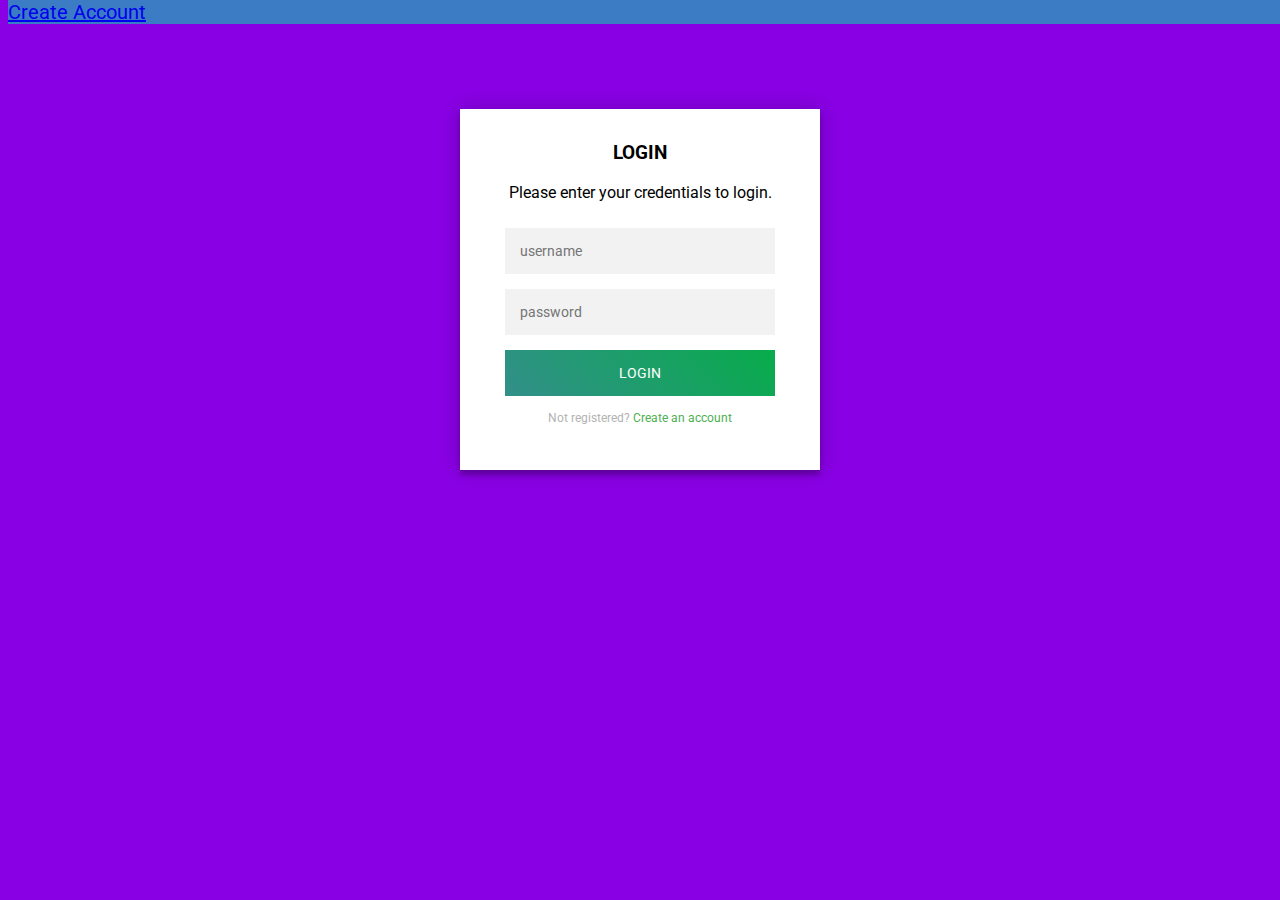
<file: login.html>
<!DOCTYPE html>
<html>
<head>
<link rel="stylesheet" href="styles.css">
<title> CSS Login Screen Tutorial </title>
<script type="text/javascript">
  function validate()
  {
    var usname = document.getElementById ("uname").value;
    var passw = document.getElementById ("pass").value;
    if(usname== "" || passw == "")
    {
       alert("No Blank values allowed");
       return false;
        
    }
    else{
      true;
    }
  }
</script>
</head>
<body>
  <body>
    <nav class="navbar">
            <li><a href="register.html">Create Account</a></li>
        </div>
    </nav>
    <div class="login-page">
      <div class="form">
        <div class="login">
          <div class="login-header">
            <h3>LOGIN</h3>
            <p>Please enter your credentials to login.</p>
          </div>
        </div>
        <form onsubmit=" return validate()" action="index.html">
          <input  id="uname"  type="text" placeholder="username"/><br>
          <input id="pass" type="password" placeholder="password"/>
          <button type="submit">Login</button>
          <p class="message">Not registered? <a href="register.html">Create an account</a></p>
        </form>
      </div>
    </div>
</body>
</body>
</html>
</file>
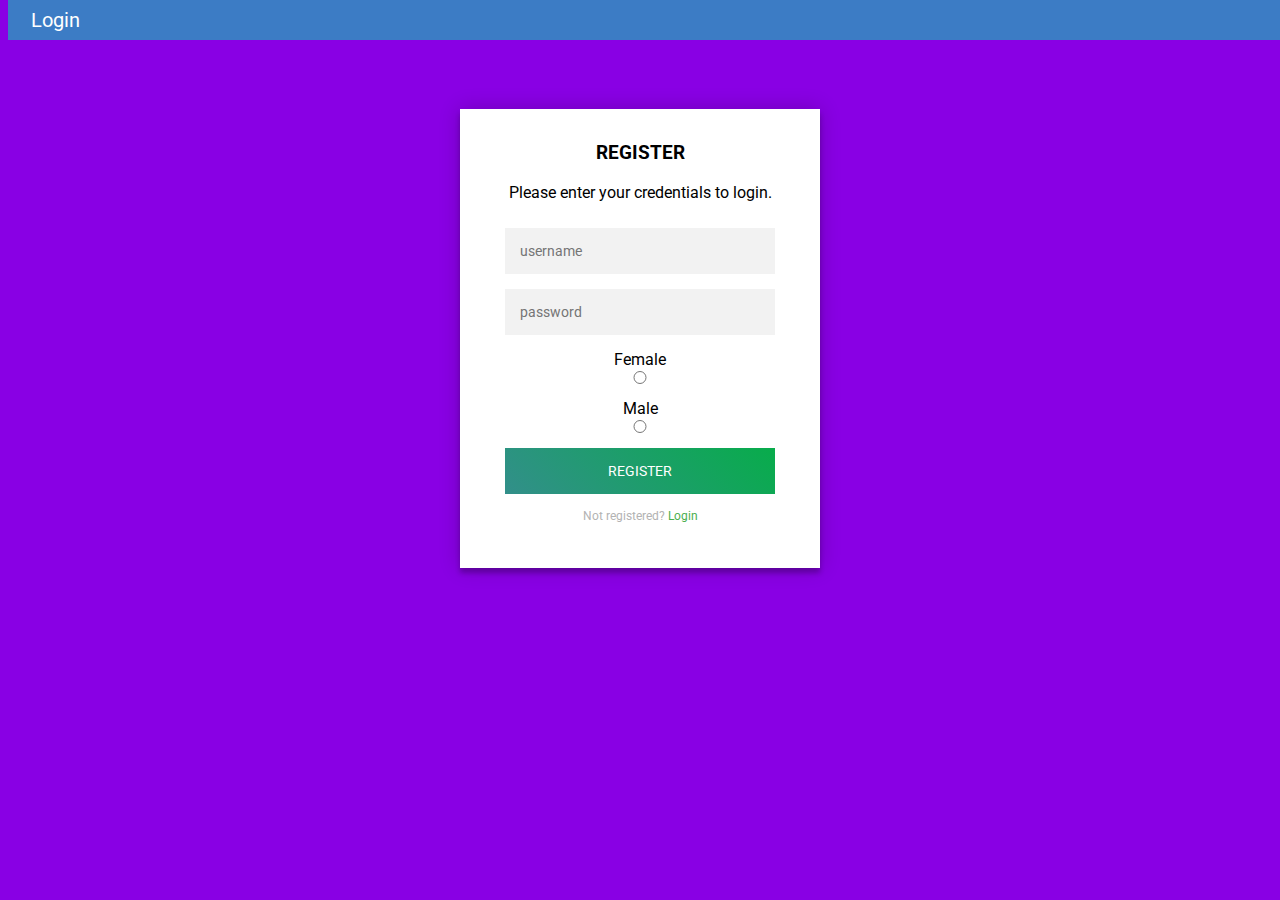
<file: register.html>
<!DOCTYPE html>
<html>
<head>
<link rel="stylesheet" href="styles.css">
<title> CSS Login Screen Tutorial </title>
<script type="text/javascript">
  function validate()
  {
    var usname = document.getElementById ("uname").value;
    var passw = document.getElementById ("pass").value;
    var female= document.getElementById("g").value;
    var male=document.getElementById("m").value;
    if(usname== "" || passw == "")
    {
       alert("No Blank values allowed");
       return false;
        
    }
    else{
      true;
    }
  }
  </script>
</head>
<body>
  <body>
    <nav class="navbar">
        <div class="nav-right">

            <li><a href="login.html">Login</a></li>
            
        </div>
    </nav>
    <div class="login-page">
      <div class="form">
        <div class="login">
          <div class="login-header">
            <h3>REGISTER</h3>
            <p>Please enter your credentials to login.</p>
          </div>
        </div>
        <form onsubmit="return Validate()" action="index.html">
          <input id="uname" type="text" placeholder="username"/>
          <input id="pass" type="password" placeholder="password"/>
           Female <input id="g" type="radio" name="female" value="female"/>
            Male<input id="m" type="radio"  name="male" value="male"/> 
          <button type="submit"> Register</button>
          <p class="message">Not registered? <a href="login.html">Login</a></p>
        </form>
      </div>
    </div>
</body>
</body>
</html>
</file>
<file: styles.css>
@import url(https://fonts.googleapis.com/css?family=Roboto:300);


.navbar{
    display: flex;
    background-color:rgb(60, 124, 197);
    position: fixed;
    top:0;
    width: 100%;
    font-size: 20px;
  }
  
  .nav-right{
    text-align: right;
    float:right;
  }
  
  .nav-right li {
      display: inline;
      float: left;
      padding-left: 15px;
    }
  
    .nav-right li a {
      display: block;
      padding: 8px;
      text-decoration: none;
      color:white;
    }
  
    .nav-right  li ul {
      list-style-type: none;
      margin: 0;
      padding: 0;
      overflow: hidden;
      background-color: #333;
    }
  
    .nav-right li a:hover {
      background-color: rgb(31, 199, 106);
    }
  
    .nav-right .active {
      background-color: #6504aa;
    }

    /* main */
header .header{
  background-color: #fff;
  height: 45px;
}
header a img{
  width: 134px;
margin-top: 4px;
}
.login-page {
  width: 360px;
  padding: 8% 0 0;
  margin: auto;
}
.login-page .form .login{
  margin-top: -31px;
margin-bottom: 26px;
}
.form {
  position: relative;
  z-index: 1;
  background: #FFFFFF;
  max-width: 360px;
  margin: 0 auto 100px;
  padding: 45px;
  text-align: center;
  box-shadow: 0 0 20px 0 rgba(0, 0, 0, 0.2), 0 5px 5px 0 rgba(0, 0, 0, 0.24);
}
.form input {
  font-family: "Roboto", sans-serif;
  outline: 0;
  background: #f2f2f2;
  width: 100%;
  border: 0;
  margin: 0 0 15px;
  padding: 15px;
  box-sizing: border-box;
  font-size: 14px;
}
.form button {
  font-family: "Roboto", sans-serif;
  text-transform: uppercase;
  outline: 0;
  background-color: #328f8a;
  background-image: linear-gradient(45deg,#328f8a,#08ac4b);
  width: 100%;
  border: 0;
  padding: 15px;
  color: #FFFFFF;
  font-size: 14px;
  -webkit-transition: all 0.3 ease;
  transition: all 0.3 ease;
  cursor: pointer;
}
.form .message {
  margin: 15px 0 0;
  color: #b3b3b3;
  font-size: 12px;
}
.form .message a {
  color: #4CAF50;
  text-decoration: none;
}

.container {
  position: relative;
  z-index: 1;
  max-width: 300px;
  margin: 0 auto;
}

body {
  background-color: #8900e4;
  background-image: linear-gradient(45deg,#328f8a,#6400a6);
  background-image:url("https://images.unsplash.com/photo-1507842217343-583bb7270b66?crop=entropy&cs=tinysrgb&fit=max&fm=jpg&ixid=MnwxMTc3M3wwfDF8c2VhcmNofDF8fGxpYnJhcnl8ZW58MHx8fHwxNjU4NDAwNTQ4&ixlib=rb-1.2.1&q=80&w=2000");
  font-family: "Roboto", sans-serif;
  -webkit-font-smoothing: antialiased;
  -moz-osx-font-smoothing: grayscale;
}
</file>
